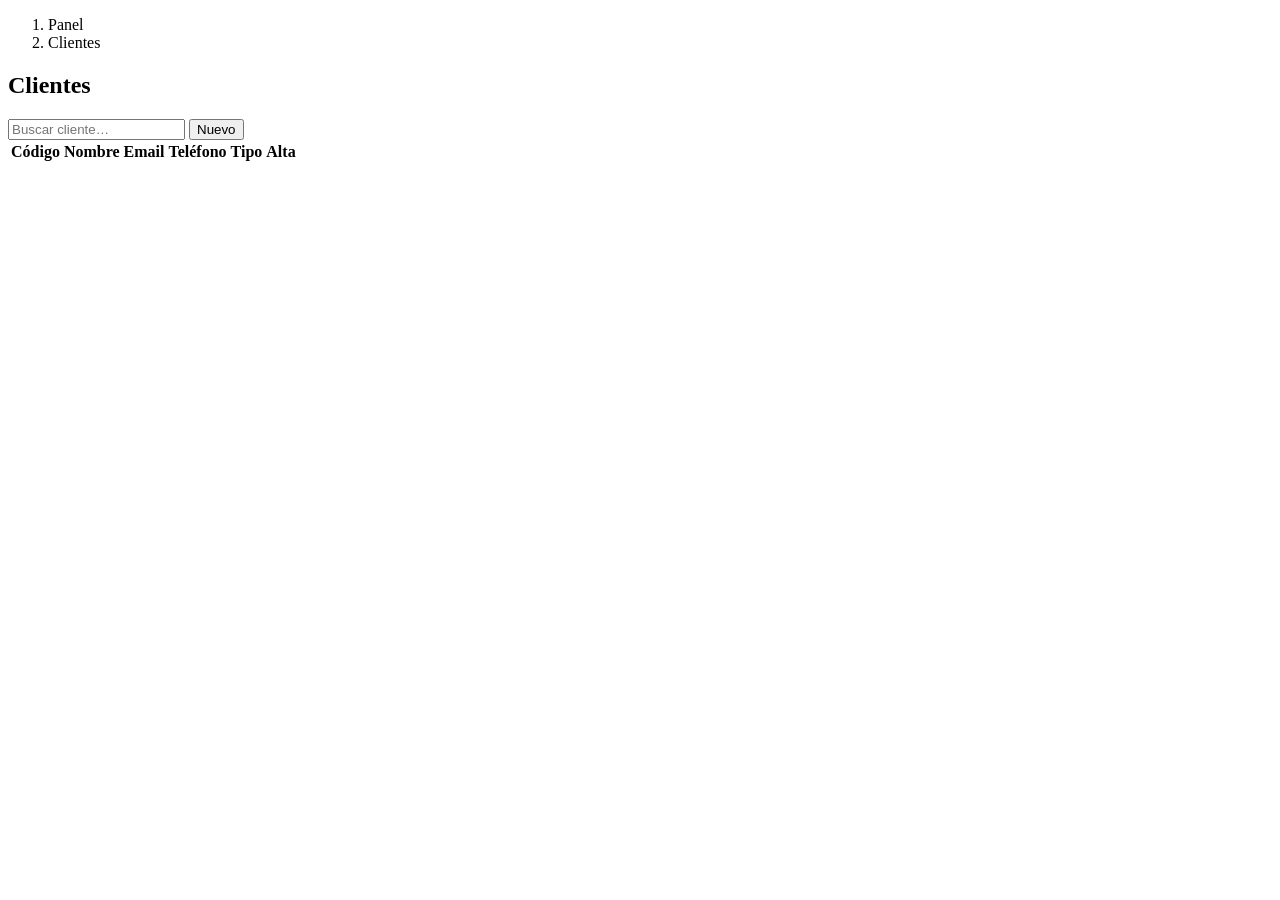
<file: src/main/resources/templates/clientes/lista.html>
<!DOCTYPE html>
<html lang="es" xmlns:th="http://www.thymeleaf.org"
      th:replace="~{fragments/layout :: layout(~{::title}, ~{::main-content})}">
<head>
    <title>Clientes — ERP Balmis</title>
</head>
<body>
<th:block th:fragment="main-content">
    <!-- Aquí va el contenido específico de la lista de clientes -->
    <nav aria-label="breadcrumb" class="balmis-breadcrumb">
        <ol class="breadcrumb mb-1">
            <li class="breadcrumb-item"><a th:href="@{/}">Panel</a></li>
            <li class="breadcrumb-item active" aria-current="page">Clientes</li>
        </ol>
    </nav>
    <!-- Ubicación de la página añadida -->
    <div class="d-flex flex-wrap justify-content-between align-items-center gap-2 mb-3">
        <h2 class="balmis-title h4 mb-0">Clientes</h2>
        <div class="d-flex gap-2">
            <input class="form-control form-control-sm" type="search" placeholder="Buscar cliente…" />
            <button class="btn btn-primary btn-sm"><i class="bi bi-plus-lg"></i> Nuevo</button>
        </div>
    </div>
    <div class="table-responsive bg-white rounded-3 shadow-sm">
        <table class="table table-hover balmis-table mb-0">
            <thead>
                <tr>
                    <th>Código</th>
                    <th>Nombre</th>
                    <th>Email</th>
                    <th>Teléfono</th>
                    <th>Tipo</th>
                    <th>Alta</th>
                </tr>
            </thead>
            <tbody>
                <!-- Aquí van las filas de cada cliente -->
                <tr th:each="cliente : ${clientes}">
                    <td th:text="${cliente.codigoCliente}"></td>
                    <td th:text="${cliente.nombre}"></td>
                    <td th:text="${cliente.email}"></td>
                    <td th:text="${cliente.telefono}"></td>
                    <td>
                        <span class="badge"
                            th:classappend="${cliente.tipoCliente.name() == 'ACTIVO'}
                                            ? 'bg-success'
                                            : (${cliente.tipoCliente.name() == 'PROSPECTO'}
                                                ? 'bg-warning text-dark'
                                                : 'bg-secondary')"
                            th:text="${cliente.tipoCliente}"></span>
                    </td>
                    <td th:text="${#temporals.format(cliente.fechaAlta, 'dd/MM/yyyy')}"></td>
                </tr>
            </tbody>
        </table>
    </div>
</th:block>
</body>
</html>
</file>
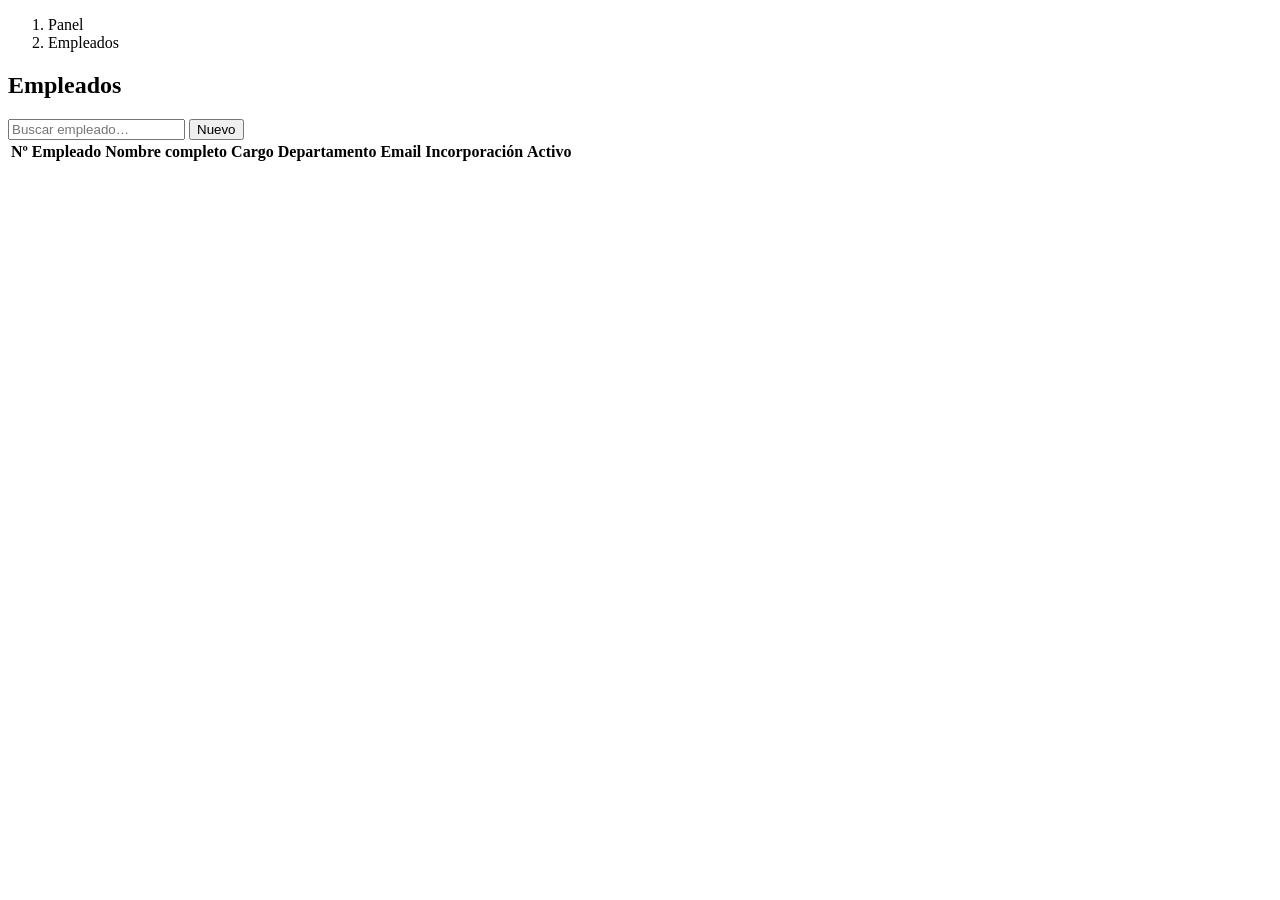
<file: src/main/resources/templates/empleados/lista.html>
<!DOCTYPE html>
<html lang="es" xmlns:th="http://www.thymeleaf.org"
      th:replace="~{fragments/layout :: layout(~{::title}, ~{::main-content})}">
<head>
    <title>Empleados — ERP Balmis</title>
</head>
<body>
<th:block th:fragment="main-content">
    <!-- Aquí va el contenido específico de la lista de empleados -->
    <nav aria-label="breadcrumb" class="balmis-breadcrumb">
        <ol class="breadcrumb mb-1">
            <li class="breadcrumb-item"><a th:href="@{/}">Panel</a></li>
            <li class="breadcrumb-item active" aria-current="page">Empleados</li>
        </ol>
    </nav>
    <!-- Ubicación de la página añadida -->
    <div class="d-flex flex-wrap justify-content-between align-items-center gap-2 mb-3">
        <h2 class="balmis-title h4 mb-0">Empleados</h2>
        <div class="d-flex gap-2">
            <input class="form-control form-control-sm" type="search" placeholder="Buscar empleado…" />
            <button class="btn btn-primary btn-sm"><i class="bi bi-plus-lg"></i> Nuevo</button>
        </div>
    </div>
    <div class="table-responsive bg-white rounded-3 shadow-sm">
        <table class="table table-hover balmis-table mb-0">
            <thead>
                <tr>
                    <th>Nº Empleado</th>
                    <th>Nombre completo</th>
                    <th>Cargo</th>
                    <th>Departamento</th>
                    <th>Email</th>
                    <th>Incorporación</th>
                    <th>Activo</th>
                </tr>
            </thead>
            <tbody>
                <!-- Aquí van las filas de cada empleado -->
                <tr th:each="empleado : ${empleados}">
                    <td th:text="${empleado.numeroEmpleado}"></td>
                    <td th:text="${empleado.nombre + ' ' + empleado.apellidos}"></td>
                    <td th:text="${empleado.cargo}"></td>
                    <td th:text="${empleado.departamento}"></td>
                    <td th:text="${empleado.email}"></td>
                    <td th:text="${#temporals.format(empleado.fechaIncorporacion, 'dd/MM/yyyy')}"></td>
                    <td>
                        <span class="badge"
                            th:classappend="${empleado.activo} ? 'bg-success' : 'bg-secondary'"
                            th:text="${empleado.activo} ? 'Sí' : 'No'"></span>
                    </td>
                </tr>
            </tbody>
        </table>
    </div>
</th:block>
</body>
</html>
</file>
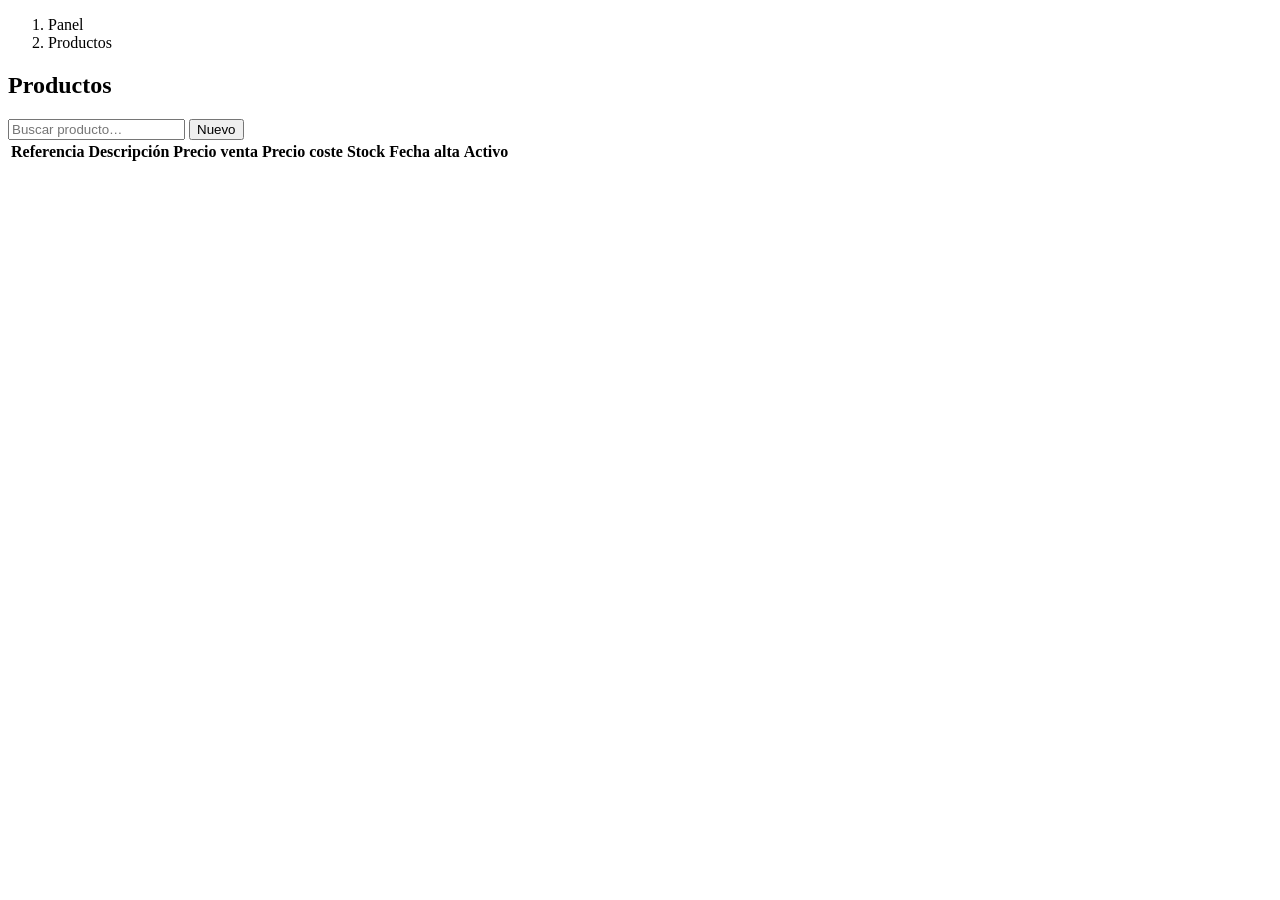
<file: src/main/resources/templates/productos/lista.html>
<!DOCTYPE html>
<html lang="es" xmlns:th="http://www.thymeleaf.org"
      th:replace="~{fragments/layout :: layout(~{::title}, ~{::main-content})}">
<head>
    <title>Productos — ERP Balmis</title>
</head>
<body>
<th:block th:fragment="main-content">
    <!-- Aquí va el contenido específico de la lista de productos -->
    <nav aria-label="breadcrumb" class="balmis-breadcrumb">
        <ol class="breadcrumb mb-1">
            <li class="breadcrumb-item"><a th:href="@{/}">Panel</a></li>
            <li class="breadcrumb-item active" aria-current="page">Productos</li>
        </ol>
    </nav>
    <!-- Ubicación de la página añadida -->
    <div class="d-flex flex-wrap justify-content-between align-items-center gap-2 mb-3">
        <h2 class="balmis-title h4 mb-0">Productos</h2>
        <div class="d-flex gap-2">
            <input class="form-control form-control-sm" type="search" placeholder="Buscar producto…" />
            <button class="btn btn-primary btn-sm"><i class="bi bi-plus-lg"></i> Nuevo</button>
        </div>
    </div>
    <div class="table-responsive bg-white rounded-3 shadow-sm">
        <table class="table table-hover balmis-table mb-0">
            <thead>
                <tr>
                    <th>Referencia</th>
                    <th>Descripción</th>
                    <th class="text-end">Precio venta</th>
                    <th class="text-end">Precio coste</th>
                    <th class="text-end">Stock</th>
                    <th>Fecha alta</th>
                    <th>Activo</th>
                </tr>
            </thead>
            <tbody>
                <!-- Aquí van las filas de cada producto -->
                <tr th:each="producto : ${productos}">
                    <td th:text="${producto.referencia}"></td>
                    <td th:text="${producto.descripcion}"></td>
                    <td class="text-end" th:text="${#numbers.formatDecimal(producto.precioVenta, 1, 2)} + ' €'"></td>
                    <td class="text-end" th:text="${#numbers.formatDecimal(producto.precioCoste, 1, 2)} + ' €'"></td>
                    <td class="text-end" th:text="${producto.stock}"></td>
                    <td th:text="${#temporals.format(producto.fechaAlta, 'dd/MM/yyyy')}"></td>
                    <td>
                        <span class="badge"
                            th:classappend="${producto.activo} ? 'bg-success' : 'bg-secondary'"
                            th:text="${producto.activo} ? 'Sí' : 'No'"></span>
                    </td>
                </tr>
            </tbody>
        </table>
    </div>     
</th:block>
</body>
</html>
</file>
